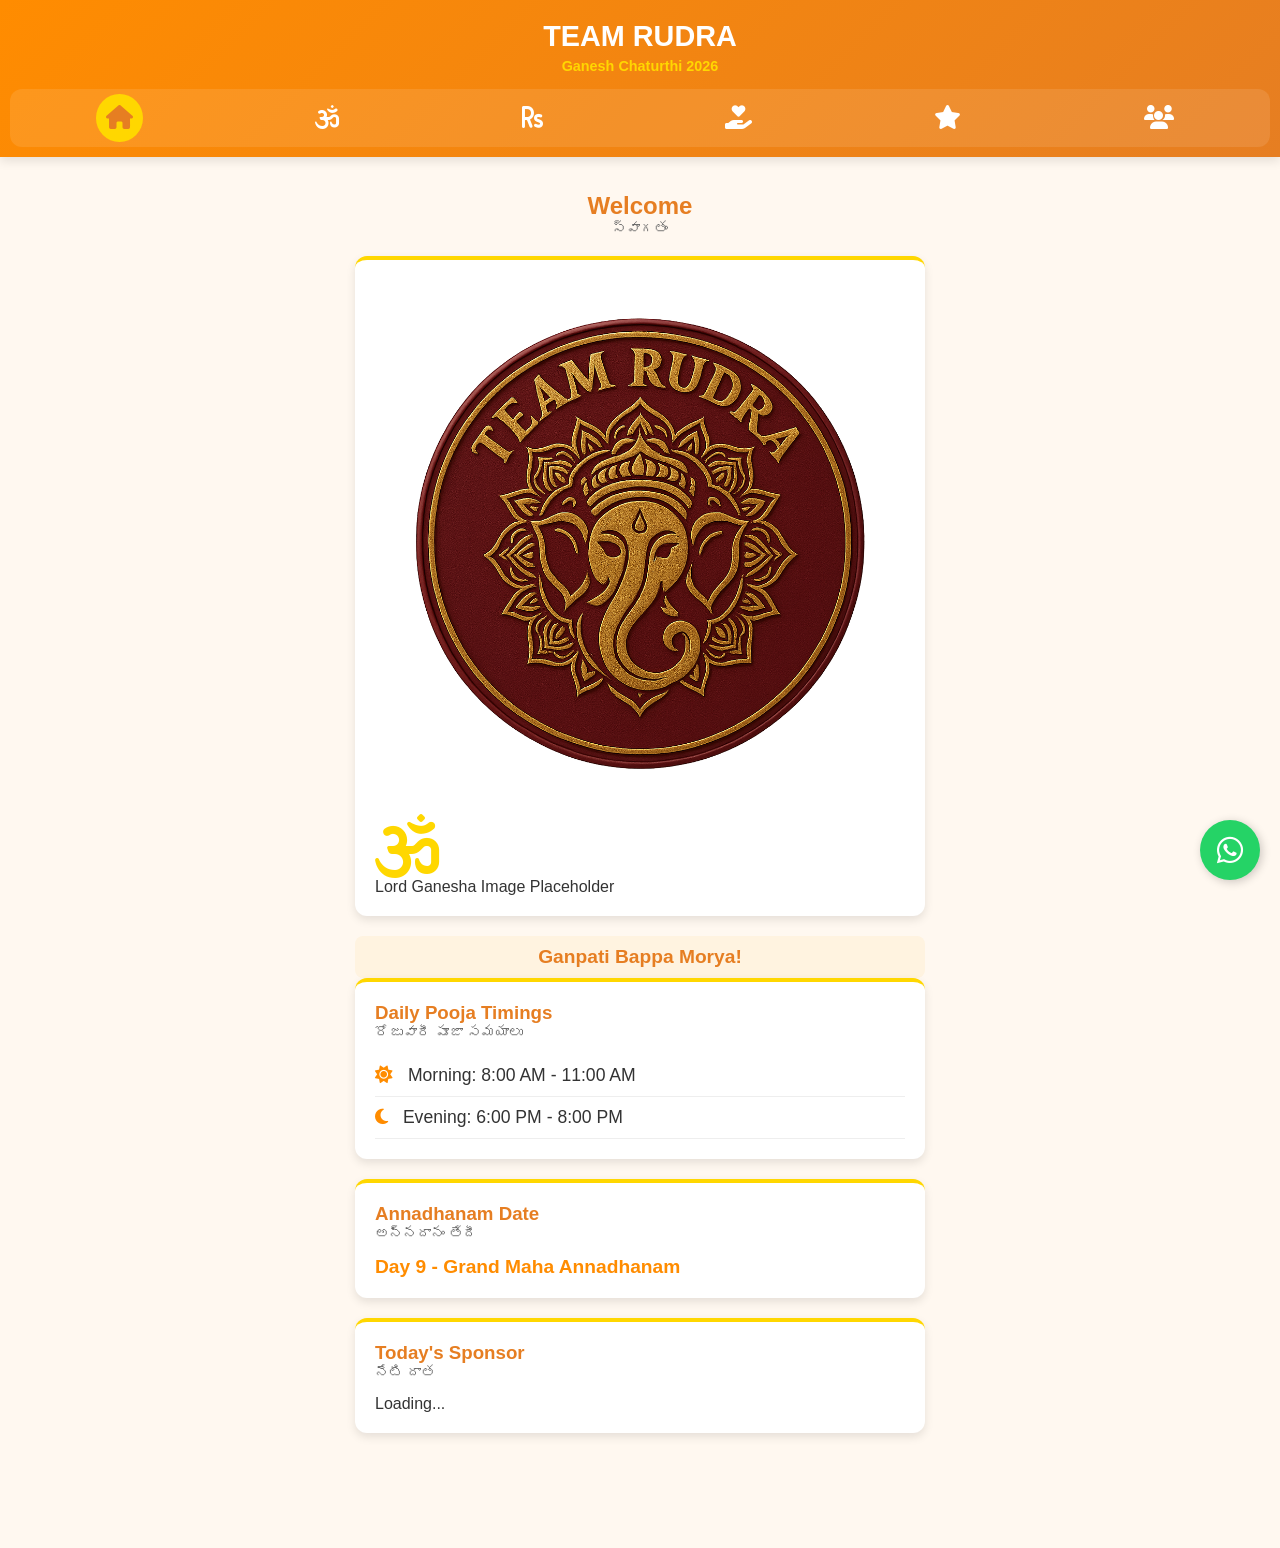
<file: index.html>
<!DOCTYPE html>
<html lang="en">
<head>
    <meta charset="UTF-8">
    <meta name="viewport" content="width=device-width, initial-scale=1.0">
    <title>Team Rudra Ganesh Chaturthi 2026</title>
    <link rel="stylesheet" href="style.css">
    <!-- FontAwesome for Icons -->
    <link rel="stylesheet" href="https://cdnjs.cloudflare.com/ajax/libs/font-awesome/6.4.0/css/all.min.css">
</head>
<body>

    <!-- Header Navigation -->
    <header>
        <div class="logo">
            <h1>TEAM RUDRA</h1>
            <p>Ganesh Chaturthi 2026</p>
        </div>
        <nav>
            <button onclick="showSection('home')" class="active" id="nav-home"><i class="fas fa-home"></i></button>
            <button onclick="showSection('booking')" id="nav-booking"><i class="fas fa-om"></i></button>
            <button onclick="showSection('donate')" id="nav-donate"><i class="fas fa-rupee-sign"></i></button>
            <button onclick="showSection('sponsors')" id="nav-sponsors"><i class="fas fa-hand-holding-heart"></i></button>
            <button onclick="showSection('wishes')" id="nav-wishes"><i class="fas fa-star"></i></button>
            <button onclick="showSection('team')" id="nav-team"><i class="fas fa-users"></i></button>
        </nav>
    </header>

    <main>
        <!-- HOME SECTION -->
        <section id="home" class="active-section">
            <div class="section-header">
                <h2>Welcome</h2>
                <h3 class="telugu-heading">స్వాగతం</h3>
            </div>
            
            <div class="card banner-card">
                <img src="ganesh.png" alt="Ganesh Ji" style="width:100%;border-radius:12px;">
                    <i class="fas fa-om fa-4x" style="color: var(--gold);"></i>
                    <p>Lord Ganesha Image Placeholder</p>
                </div>
                <div class="countdown" id="countdown">
                    Loading Timer...
                </div>
            </div>

            <div class="card info-card">
                <h3>Daily Pooja Timings</h3>
                <h4 class="telugu-heading">రోజువారీ పూజా సమయాలు</h4>
                <ul class="timings-list">
                    <li><i class="fas fa-sun"></i> Morning: 8:00 AM - 11:00 AM</li>
                    <li><i class="fas fa-moon"></i> Evening: 6:00 PM - 8:00 PM</li>
                </ul>
            </div>

            <div class="card info-card">
                <h3>Annadhanam Date</h3>
                <h4 class="telugu-heading">అన్నదానం తేదీ</h4>
                <p class="highlight-text">Day 9 - Grand Maha Annadhanam</p>
            </div>

            <div class="card info-card" id="today-sponsor-card">
                <h3>Today's Sponsor</h3>
                <h4 class="telugu-heading">నేటి దాత</h4>
                <p id="today-sponsor-name">Loading...</p>
            </div>
        </section>

        <!-- BOOKING SECTION -->
        <section id="booking">
            <div class="section-header">
                <h2>Book Pooja</h2>
                <h3 class="telugu-heading">పూజ బుక్ చేయండి</h3>
            </div>

            <div class="card form-card">
                <form id="bookingForm">
                    <div class="input-group">
                        <label>Name (పేరు)</label>
                        <input type="text" id="b-name" required placeholder="Enter your full name">
                    </div>
                    <div class="input-group">
                        <label>Phone (ఫోన్ నంబర్)</label>
                        <input type="tel" id="b-phone" required placeholder="10-digit mobile number" pattern="[0-9]{10}">
                    </div>
                    <div class="input-group">
                        <label>Day (రోజు)</label>
                        <select id="b-day" required>
                            <option value="">Select Day</option>
                            <!-- Options populated via JS -->
                        </select>
                    </div>
                    <div class="input-group">
                        <label>Slot (సమయం)</label>
                        <select id="b-slot" required>
                            <option value="">Select Slot</option>
                            <option value="Morning">Morning (ఉదయం)</option>
                            <option value="Evening">Evening (సాయంత్రం)</option>
                        </select>
                    </div>
                    <button type="submit" class="btn-primary">Confirm Booking</button>
                    <div id="booking-msg" class="msg"></div>
                </form>
            </div>
<button type="submit" class="btn-primary">Confirm Booking</button>
<div id="booking-msg" class="msg"></div>
</form>

<div class="card info-card" style="margin-top:15px;">
    <h3>Required Pooja Samagri</h3>
    <h4 class="telugu-heading">అవసరమైన పూజా సామగ్రి</h4>

    <ul class="timings-list">
        <li>🥥 Coconut (కొబ్బరికాయ)</li>
        <li>🌸 Garland for Ganesh Ji (పూల మాల)</li>
        <li>🕯️ Agarbatti (అగరబత్తి)</li>
        <li>🟡 Turmeric (పసుపు)</li>
        <li>🔴 Kumkum (కుంకుమ)</li>
        <li>🔥 Camphor (కర్పూరం)</li>
        <li>🍎 Fruits (పండ్లు)</li>
        <li>🍃 Betel Leaves (తమలపాకులు)</li>
    </ul>
</div>

</div>

<div class="card list-card">
    <h3>All Pooja Slots</h3>
    <h4 class="telugu-heading">అన్ని పూజా స్లాట్లు</h4>

    <div id="all-slots-list">
        Loading slots...
    </div>
</div>
            <div class="card list-card">
                <h3>Confirmed Bookings</h3>
                <h4 class="telugu-heading">ధృవీకరించబడిన బుకింగ్‌లు</h4>
                <div id="bookings-list" class="data-list">Loading...</div>
            </div>
        </section>

        <!-- DONATION SECTION -->
        <section id="donate">
            <div class="section-header">
                <h2>Donate</h2>
                <h3 class="telugu-heading">విరాళం ఇవ్వండి</h3>
            </div>
            
            <div class="card center-card">
                <div class="qr-placeholder">
<img src="qr.jpeg" alt="Donation QR" width="250">
                    <i class="fas fa-qrcode fa-5x"></i>
                    <p>Scan to Donate</p>
                </div>
                <div class="upi-info">
                    <p>UPI ID:</p>
                    <h3 class="highlight-text">6281125795@ybl</h3>
                </div>
<div class="card info-card">
    <h3>Total Donations</h3>
    <h4 class="telugu-heading">మొత్తం విరాళాలు</h4>

    <p id="total-donations" class="highlight-text">
        ₹0
    </p>
</div>
                <p class="thank-you-text">Thank you for your generous contribution towards the Maha Annadhanam and Pooja expenses.</p>
            </div>
        </section>

        <!-- SPONSORS SECTION -->
        <section id="sponsors">
            <div class="section-header">
                <h2>Sponsor Wall</h2>
                <h3 class="telugu-heading">దాతలు</h3>
            </div>
            <div class="card list-card">
                <div id="sponsors-list" class="data-list">Loading...</div>
            </div>
        </section>

        <!-- WISHES SECTION -->
        <section id="wishes">
            <div class="section-header">
                <h2>Wish Wall</h2>
                <h3 class="telugu-heading">కోరికలు</h3>
            </div>

            <div class="card form-card">
                <form id="wishForm">
                    <div class="input-group">
                        <label>Name (పేరు)</label>
                        <input type="text" id="w-name" required placeholder="Your Name">
                    </div>
                    <div class="input-group">
                        <label>Message (సందేశం)</label>
                        <textarea id="w-message" required placeholder="Write your prayer/wish here..." rows="3"></textarea>
                    </div>
                    <button type="submit" class="btn-primary">Submit Wish</button>
                    <div id="wish-msg" class="msg"></div>
                </form>
            </div>

            <div class="card list-card">
                <div id="wishes-list" class="data-list">Loading...</div>
            </div>
        </section>

        <!-- TEAM SECTION -->
        <section id="team">
            <div class="section-header">
                <h2>Team Rudra</h2>
                <h3 class="telugu-heading">మా బృందం</h3>
            </div>
            <div class="card list-card">
                <ul class="team-list">
                    <li><i class="fas fa-user-circle"></i> Ashmit Kumar Nawarkhele (Founder)</li>
                    <li><i class="fas fa-user-circle"></i> Member 2</li>
                    <li><i class="fas fa-user-circle"></i> Member 3</li>
                    <li><i class="fas fa-user-circle"></i> Member 4</li>
                    <!-- Add more members here -->
                </ul>
            </div>
        </section>
    </main>

    <!-- Floating WhatsApp Button -->
    <a href="#" id="whatsapp-share" class="float-btn" target="_blank">
        <i class="fab fa-whatsapp"></i>
    </a>

    <script src="app.js"></script>
</body>
</html>
</file>
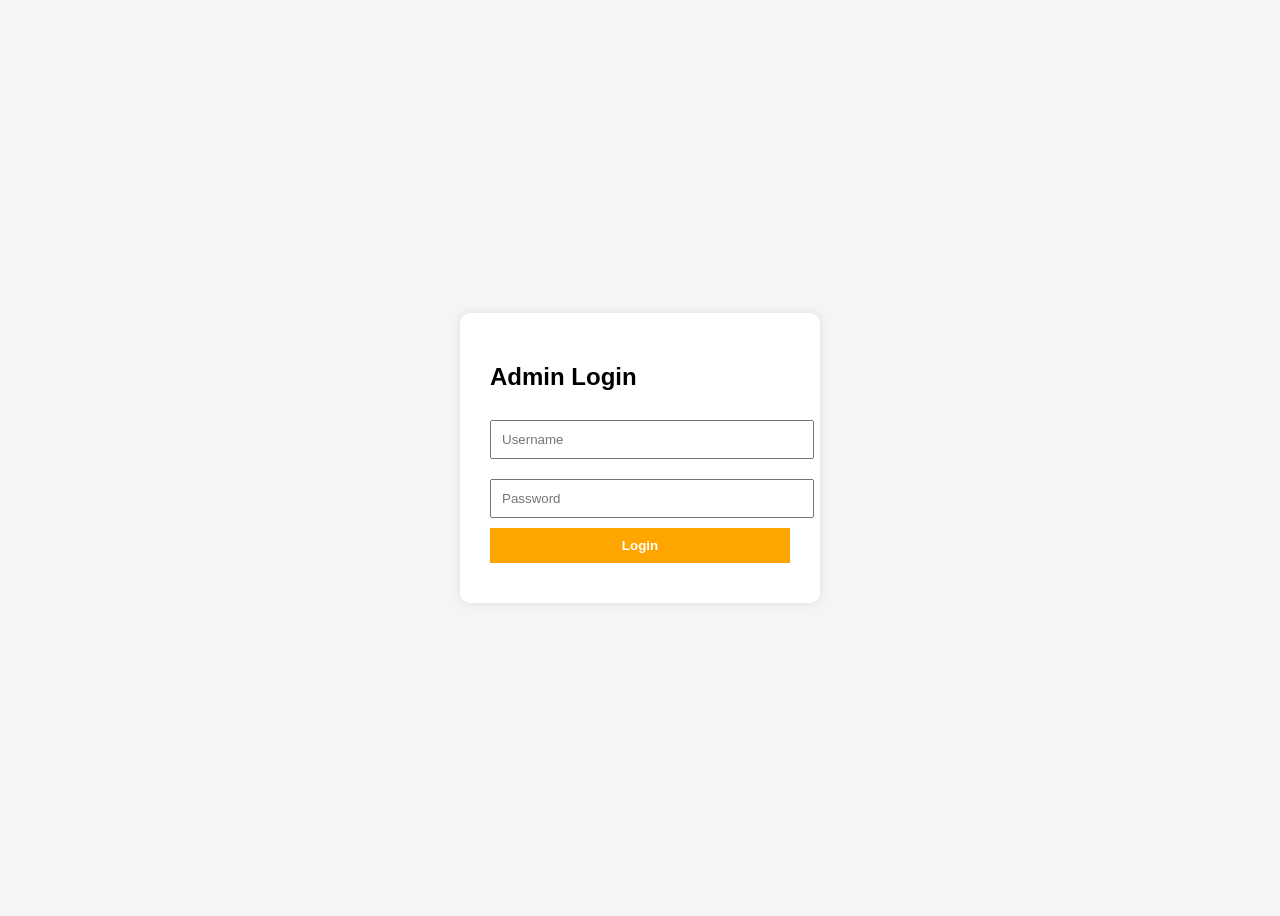
<file: admin.html>
<!DOCTYPE html>
<html>
<head>
    <title>Team Rudra Admin Login</title>
    <style>
        body{
            font-family: Arial;
            display:flex;
            justify-content:center;
            align-items:center;
            height:100vh;
            background:#f5f5f5;
        }

        .box{
            background:white;
            padding:30px;
            border-radius:10px;
            box-shadow:0 0 10px rgba(0,0,0,0.1);
            width:300px;
        }

        input{
            width:100%;
            padding:10px;
            margin-top:10px;
            margin-bottom:10px;
        }

        button{
            width:100%;
            padding:10px;
            background:orange;
            border:none;
            color:white;
            font-weight:bold;
            cursor:pointer;
        }

        #msg{
            margin-top:10px;
            text-align:center;
        }
    </style>
</head>
<body>

<div class="box">

    <h2>Admin Login</h2>

    <input type="text" id="username" placeholder="Username">

    <input type="password" id="password" placeholder="Password">

    <button onclick="login()">Login</button>

    <div id="msg"></div>

</div>

<script>

const API_URL = "https://script.google.com/macros/s/AKfycbw5LkHC9Z6pVjS-UvNzfylqOTbcNZQnXGWZz9LznSZPedAsJOMYzDmjN2NofPtEGmv9sA/exec"; 

async function login(){

    const username =
    document.getElementById("username").value;

    const password =
    document.getElementById("password").value;

   const res = await fetch(API_URL,{
    method:"POST",
    headers:{
        "Content-Type":"text/plain;charset=utf-8"
    },
    redirect:"follow",
    body:JSON.stringify({
        action:"adminLogin",
        username,
        password
    })
});
    const data = await res.json();

    if(data.status === "Success"){

        document.getElementById("msg").innerHTML =
        "Login Success";
        window.location.href = "dashboard.html";

    }else{

        document.getElementById("msg").innerHTML =
        "Invalid Login";

    }

}

</script>

</body>
</html>
</file>
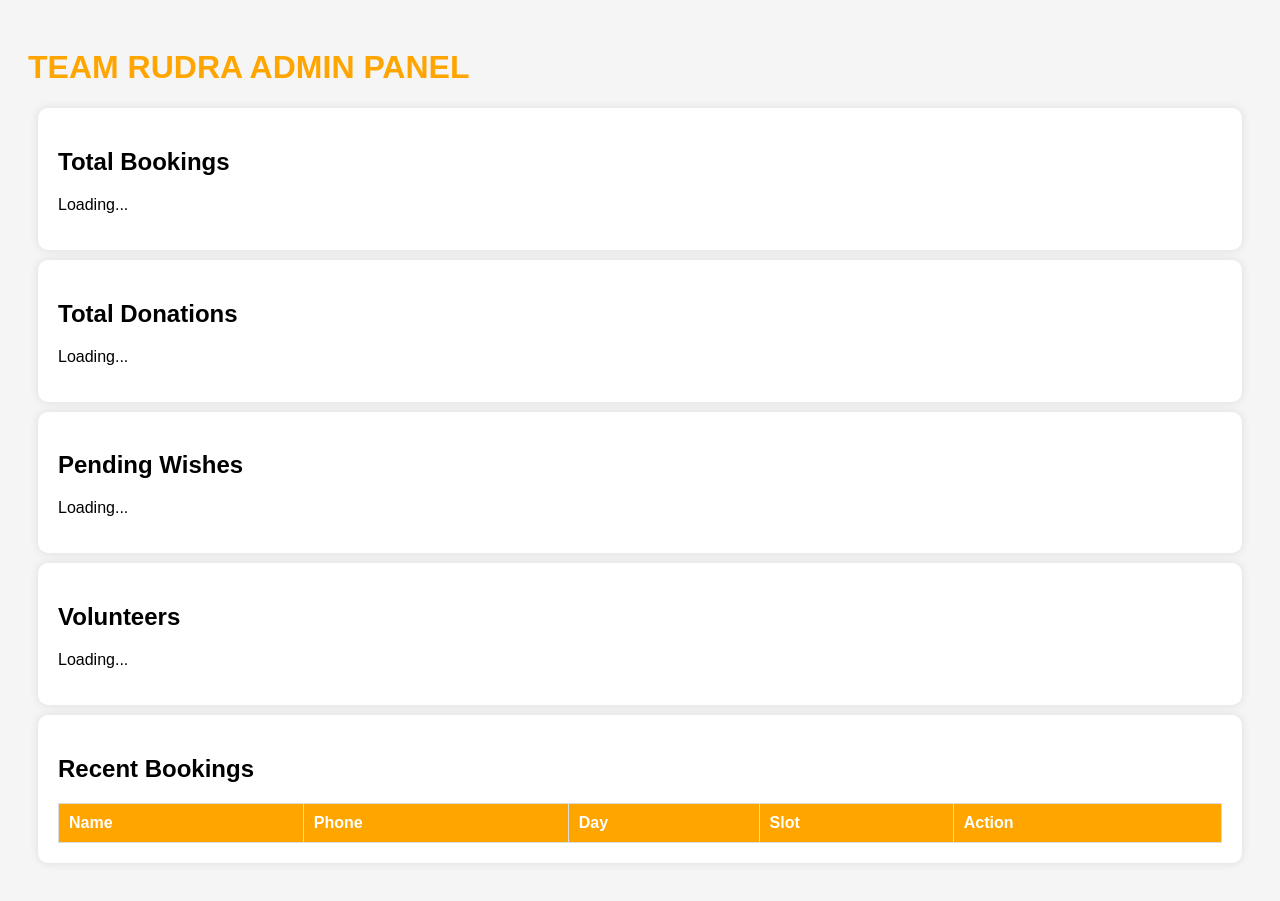
<file: dashboard.html>
<!DOCTYPE html>
<html>
<head>
<title>Team Rudra Dashboard</title>

<style>

body{
font-family:Arial;
padding:20px;
background:#f5f5f5;
}

.card{
background:white;
padding:20px;
margin:10px;
border-radius:10px;
box-shadow:0 0 10px rgba(0,0,0,0.1);
}

h1{
color:orange;
}

table{
width:100%;
border-collapse:collapse;
}

th,td{
padding:10px;
border:1px solid #ddd;
text-align:left;
}

th{
background:orange;
color:white;
}

</style>

</head>

<body>

<h1>TEAM RUDRA ADMIN PANEL</h1>

<div class="card">
<h2>Total Bookings</h2>
<p id="bookings">Loading...</p>
</div>

<div class="card">
<h2>Total Donations</h2>
<p id="donations">Loading...</p>
</div>

<div class="card">
<h2>Pending Wishes</h2>
<p id="wishes">Loading...</p>
</div>

<div class="card">
<h2>Volunteers</h2>
<p id="volunteers">Loading...</p>
</div>

<div class="card">
<h2>Recent Bookings</h2>

<table id="bookingTable">
<thead>
<tr>
<th>Name</th>
<th>Phone</th>
<th>Day</th>
<th>Slot</th>
  <th>Action</th>
</tr>
</thead>

<tbody>

</tbody>

</table>

</div>

<script>

const API_URL = "https://script.google.com/macros/s/AKfycbw5LkHC9Z6pVjS-UvNzfylqOTbcNZQnXGWZz9LznSZPedAsJOMYzDmjN2NofPtEGmv9sA/exec";

async function loadDashboard() {

try {

const bookingsRes =
await fetch(`${API_URL}?action=getBookings`);

const bookings =
await bookingsRes.json();

document.getElementById("bookings").innerText =
bookings.data.length;

const donationsRes =
await fetch(`${API_URL}?action=getDonations`);

const donations =
await donationsRes.json();

let total = 0;

donations.data.forEach(d => {
total += Number(d.amount || 0);
});

document.getElementById("donations").innerText =
"₹" + total;

const wishesRes =
await fetch(`${API_URL}?action=getApprovedWishes`);

const wishes =
await wishesRes.json();

document.getElementById("wishes").innerText =
wishes.data.length;

const volunteersRes =
await fetch(`${API_URL}?action=getVolunteerLeaderboard`);

const volunteers =
await volunteersRes.json();

document.getElementById("volunteers").innerText =
volunteers.data.length;

}
catch(error){

console.log(error);

}

}

async function loadBookings(){

try{

const res =
await fetch(`${API_URL}?action=getBookings`);

const data =
await res.json();

const tbody =
document.querySelector("#bookingTable tbody");

tbody.innerHTML = "";

data.data.forEach(row => {

tbody.innerHTML += `
<tr>
<td>${row.name}</td>
<td>${row.phone}</td>
<td>${row.day}</td>
<td>${row.slot}</td>
<td>
<button onclick="cancelBooking('${row.id}')">
Cancel
</button>
</td>
</tr>
`;

});

}
catch(error){

console.log(error);

}

}

loadDashboard();
loadBookings();
  async function cancelBooking(id){

if(!confirm("Cancel this booking?")) return;

const res = await fetch(API_URL,{
method:"POST",
body:JSON.stringify({
action:"cancelBooking",
id:id
})
});

const data = await res.json();

if(data.status==="Success"){
alert("Booking Cancelled");
loadBookings();
loadDashboard();
}else{
alert("Failed");
}

}

</script>

</body>
</html>
</file>
<file: style.css>
:root {
    --orange: #FF8C00;
    --orange-dark: #E67E22;
    --gold: #FFD700;
    --white: #FFFFFF;
    --bg-light: #FFF8F0;
    --text-dark: #333333;
    --text-light: #666666;
    --shadow: 0 4px 10px rgba(0, 0, 0, 0.1);
    --radius: 12px;
}

* {
    box-sizing: border-box;
    margin: 0;
    padding: 0;
    font-family: 'Segoe UI', Tahoma, Geneva, Verdana, sans-serif;
}

body {
    background-color: var(--bg-light);
    color: var(--text-dark);
    padding-bottom: 80px; /* Space for bottom nav on mobile */
}

/* Typography */
h1, h2, h3 { color: var(--orange-dark); }
.telugu-heading {
    font-size: 0.9rem;
    color: var(--text-light);
    margin-bottom: 15px;
    font-weight: normal;
}
.highlight-text {
    color: var(--orange);
    font-weight: bold;
    font-size: 1.2rem;
}

/* Header & Nav */
header {
    background: linear-gradient(135deg, var(--orange), var(--orange-dark));
    color: var(--white);
    text-align: center;
    padding: 20px 10px 10px 10px;
    position: sticky;
    top: 0;
    z-index: 100;
    box-shadow: var(--shadow);
}
header h1 { color: var(--white); font-size: 1.8rem; margin-bottom: 5px; }
header p { color: var(--gold); font-weight: bold; font-size: 0.9rem; }

nav {
    display: flex;
    justify-content: space-around;
    margin-top: 15px;
    background: rgba(255,255,255,0.1);
    border-radius: var(--radius);
    padding: 5px;
}
nav button {
    background: none;
    border: none;
    color: var(--white);
    font-size: 1.5rem;
    padding: 10px;
    cursor: pointer;
    transition: 0.3s;
    border-radius: 50%;
}
nav button.active {
    background: var(--gold);
    color: var(--orange-dark);
}

/* Sections */
main {
    padding: 15px;
    max-width: 600px; /* Mobile first, centered on desktop */
    margin: 0 auto;
}
section { display: none; animation: fadeIn 0.4s ease-in-out; }
section.active-section { display: block; }
.section-header { text-align: center; margin: 20px 0; }

@keyframes fadeIn {
    from { opacity: 0; transform: translateY(10px); }
    to { opacity: 1; transform: translateY(0); }
}

/* Cards */
.card {
    background: var(--white);
    border-radius: var(--radius);
    padding: 20px;
    margin-bottom: 20px;
    box-shadow: var(--shadow);
    border-top: 4px solid var(--gold);
}
.center-card { text-align: center; }

/* Home Specific */
.image-placeholder {
    background: #FFF3E0;
    height: 200px;
    border-radius: var(--radius);
    display: flex;
    flex-direction: column;
    align-items: center;
    justify-content: center;
    color: var(--orange);
    margin-bottom: 15px;
    border: 2px dashed var(--gold);
}
.countdown {
    text-align: center;
    font-size: 1.2rem;
    font-weight: bold;
    color: var(--orange-dark);
    background: #FFF3E0;
    padding: 10px;
    border-radius: 8px;
}
.timings-list { list-style: none; }
.timings-list li { padding: 10px 0; border-bottom: 1px solid #eee; font-size: 1.1rem; }
.timings-list i { color: var(--orange); margin-right: 10px; }

/* Forms */
.input-group { margin-bottom: 15px; }
.input-group label { display: block; font-weight: bold; margin-bottom: 5px; color: var(--text-dark); }
input, select, textarea {
    width: 100%;
    padding: 12px;
    border: 1px solid #ccc;
    border-radius: 8px;
    font-size: 1rem;
}
input:focus, select:focus, textarea:focus {
    outline: none;
    border-color: var(--orange);
    box-shadow: 0 0 5px rgba(255, 140, 0, 0.3);
}
.btn-primary {
    width: 100%;
    background: var(--orange);
    color: var(--white);
    border: none;
    padding: 15px;
    font-size: 1.1rem;
    font-weight: bold;
    border-radius: 8px;
    cursor: pointer;
    box-shadow: 0 4px 6px rgba(255, 140, 0, 0.3);
}
.btn-primary:active { transform: scale(0.98); }
.msg { margin-top: 10px; text-align: center; font-weight: bold; font-size: 0.9rem; }

/* Lists (Bookings, Wishes, Sponsors) */
.data-list { display: flex; flex-direction: column; gap: 10px; }
.list-item {
    background: #FFF8F0;
    padding: 15px;
    border-radius: 8px;
    border-left: 4px solid var(--orange);
}
.list-item strong { color: var(--orange-dark); display: block; font-size: 1.1rem; }
.list-item span { color: var(--text-light); font-size: 0.9rem; }

/* Donation Specific */
.qr-placeholder {
    background: #f9f9f9;
    padding: 30px;
    border-radius: var(--radius);
    display: inline-block;
    border: 2px solid #ddd;
    margin-bottom: 20px;
}
.upi-info { background: #FFF3E0; padding: 15px; border-radius: 8px; margin-bottom: 15px; }

/* Team */
.team-list { list-style: none; }
.team-list li { padding: 15px; border-bottom: 1px solid #eee; font-size: 1.1rem; display: flex; align-items: center; gap: 15px; }
.team-list i { color: var(--orange); font-size: 1.5rem; }

/* Floating Action Button */
.float-btn {
    position: fixed;
    bottom: 20px;
    right: 20px;
    background-color: #25D366;
    color: white;
    border-radius: 50%;
    width: 60px;
    height: 60px;
    display: flex;
    justify-content: center;
    align-items: center;
    font-size: 30px;
    box-shadow: 2px 2px 10px rgba(0,0,0,0.2);
    z-index: 1000;
    text-decoration: none;
}
</file>
